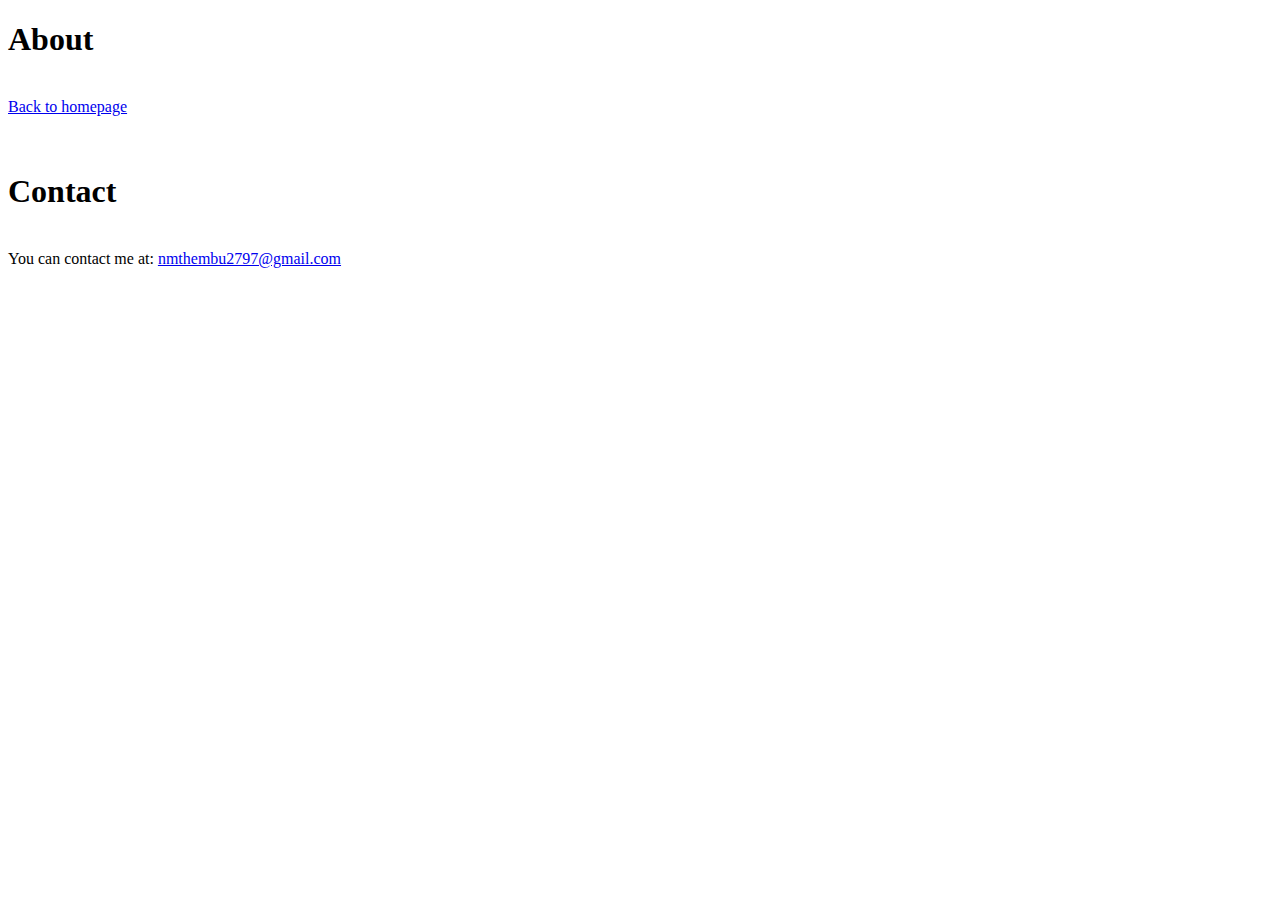
<file: about.html>
<!DOCTYPE html>
<html lang="en">
  <head>
    <meta charset="UTF-8" />
    <meta name="viewport" content="width=device-width, initial-scale=1.0" />
    <title>Document</title>
    <style>
      .contact-me:hover {
        color: palevioletred;
        text-decoration: underline;
      }

      .contact-me:visited {
        color: red;
        text-decoration: none;
      }
    </style>
  </head>
  <body>
    <h1>About</h1>
    <br />
    <a href="index.html">Back to homepage</a>
    <br />
    <br />
    <br />
    <h1>Contact</h1>
    <br />
    <div id="contact">
      You can contact me at:
      <a href="mailto:nmthembu2797@gmail.com" class="contact-me"
        >nmthembu2797@gmail.com</a
      >
    </div>
  </body>
</html>
</file>
